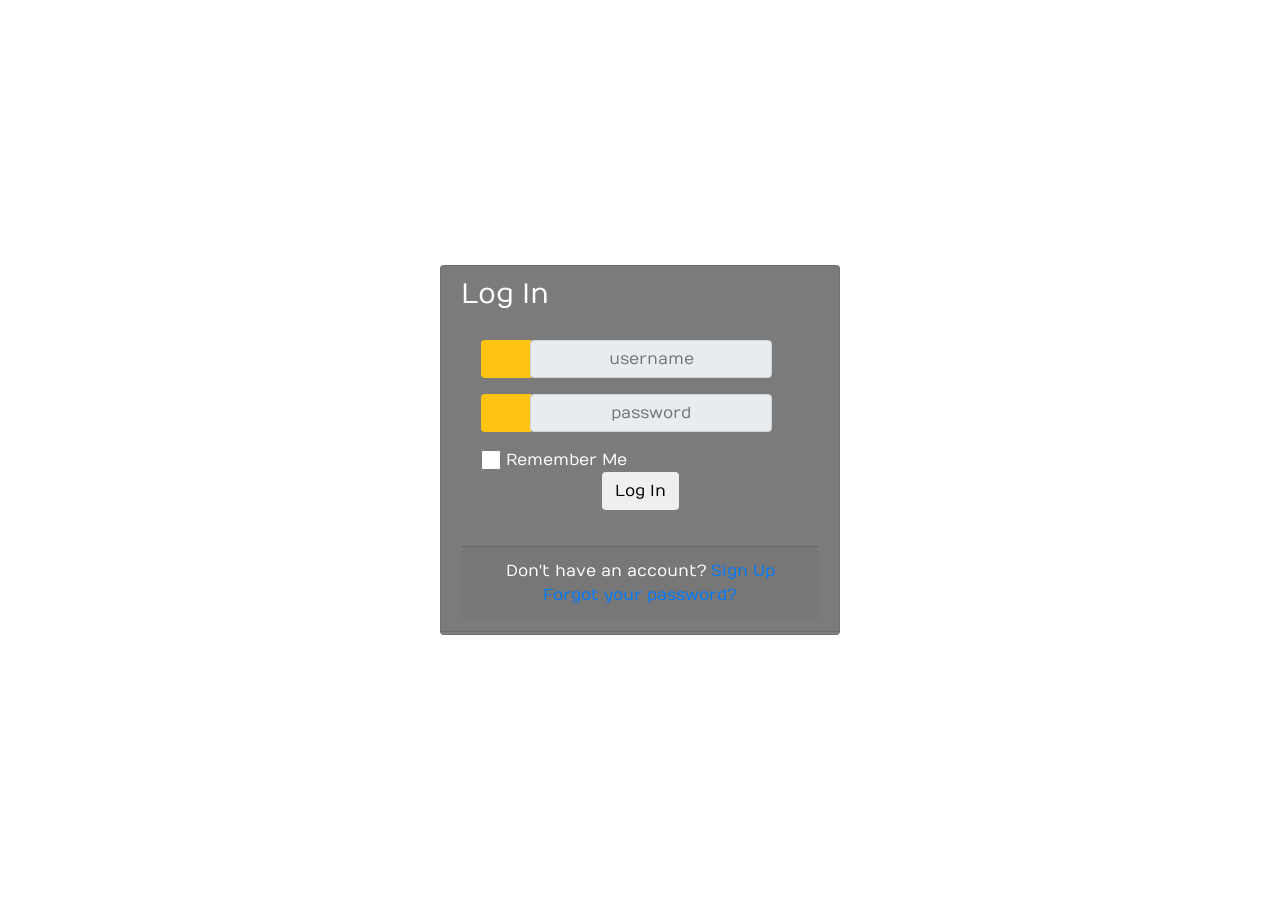
<file: GUVI TASK/login.html>
<!DOCTYPE html>
<html>
<head>
	<title>Login Page</title>
   <!--Made with love by Mutiullah Samim -->
   <link href="//maxcdn.bootstrapcdn.com/bootstrap/4.1.1/css/bootstrap.min.css" rel="stylesheet" id="bootstrap-css">
	<link rel="stylesheet" type="text/css" href="css/login.css">
</head>
<body >
<div class="container">
	<div class="d-flex justify-content-center h-100">
		<div class="card">
			<div class="card-header">
				<h3>Log In</h3>
				<div class="d-flex justify-content-end social_icon">
					<div class="form-group">
                    
					<span><i class="fab fa-facebook-square"></i></span>
					<span><i class="fab fa-google-plus-square"></i></span>
						<span><i class="fab fa-twitter-square"></i></span>
				</div>
			</div>
			<div class="card-body">
				<form id='loginForm'>
					<div class="input-group form-group">
						<div class="input-group-prepend">
							<span class="input-group-text"><i class="fas fa-user"></i></span>
						</div>
						<input type="text" class="input-group-text"  placeholder="username" id='username' name='username'>
						
					</div>
					<div class="input-group form-group">
						<div class="input-group-prepend">
							<span class="input-group-text"><i class="fas fa-key"></i></span>
						</div>
						<input type="password"  class="input-group-text" placeholder="password"  id="password" name="password">
					</div>
					<div class="row align-items-center remember">
						<input type="checkbox">Remember Me
					</div>
					<div class="form-group">
                      <div class="d-flex justify-content-center links"><button type='button' class='btn' id='save'>
					    Log In</button>
				</div>
					</div>
				</form>
			</div>
			<div class="card-footer">
				<div class="d-flex justify-content-center links">
					Don't have an account?<a href="register.html">Sign Up</a>
				</div>
				<div class="d-flex justify-content-center">
					<a href="#">Forgot your password?</a>
				</div>
			</div>
		</div>
	</div>
</div>
<script src="js/jquery.min.js" ></script>
<script src="js/login.js" ></script>

</body>
</html>
</file>
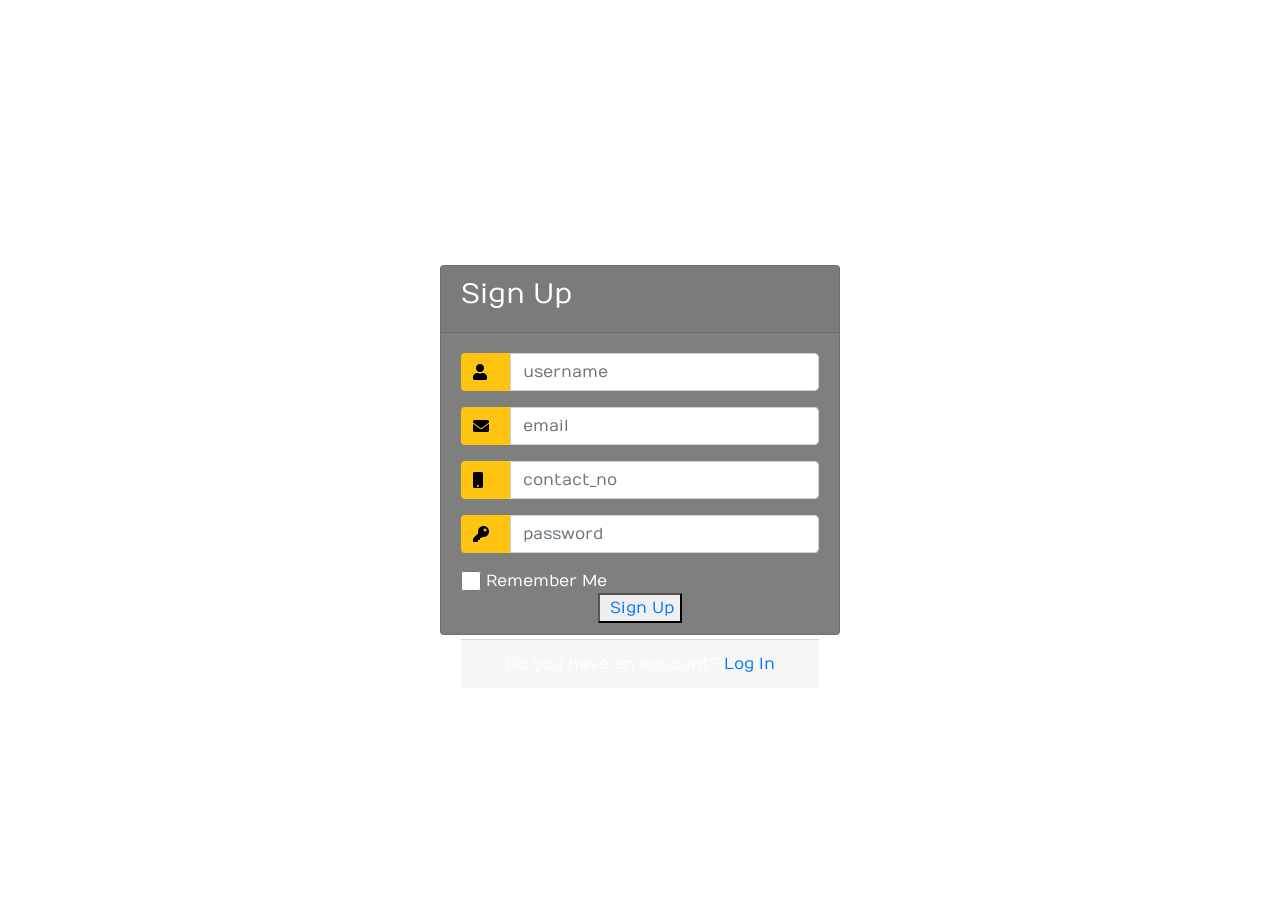
<file: GUVI TASK/register.html>
<!DOCTYPE html>
<html>
<head>
	<title>sign up Page</title>
   <!--Made with love by Mutiullah Samim -->
   <link href="//maxcdn.bootstrapcdn.com/bootstrap/4.1.1/css/bootstrap.min.css" rel="stylesheet" id="bootstrap-css">
   <script src="//maxcdn.bootstrapcdn.com/bootstrap/4.1.1/js/bootstrap.min.js"></script>
   <script src="//cdnjs.cloudflare.com/ajax/libs/jquery/3.2.1/jquery.min.js"></script>
    <!------ Include the above in your HEAD tag ---------->
   
	<!--Bootsrap 4 CDN-->
	<link rel="stylesheet" href="https://stackpath.bootstrapcdn.com/bootstrap/4.1.3/css/bootstrap.min.css" integrity="sha384-MCw98/SFnGE8fJT3GXwEOngsV7Zt27NXFoaoApmYm81iuXoPkFOJwJ8ERdknLPMO" crossorigin="anonymous">
    
    <!--Fontawesome CDN-->
	<link rel="stylesheet" href="https://use.fontawesome.com/releases/v5.3.1/css/all.css" integrity="sha384-mzrmE5qonljUremFsqc01SB46JvROS7bZs3IO2EmfFsd15uHvIt+Y8vEf7N7fWAU" crossorigin="anonymous">

	<!--Custom styles-->
	<link rel="stylesheet" type="text/css" href="css/register.css">
</head>
<body>
<div class="container">
	<div class="d-flex justify-content-center h-100">
		<div class="card">
			<div class="card-header">
				<h3>Sign Up</h3>

			</div>
			<div class="card-body">
				<form name="signup" type="textphp" method="post" action="php/signup.php" >
					<div class="input-group form-group">
						<div class="input-group-prepend">
							<span class="input-group-text"><i class="fas fa-user"></i></span>
						</div>
						<input type="text" class="form-control" name="username" id="username"placeholder="username">
						
					</div>
					

                    <div class="input-group form-group">
						<div class="input-group-prepend">
							<span class="input-group-text"><i class="fas fa-envelope"></i></span>
						</div>
						<input type="text" class="form-control" name="email_id" id="email_id" placeholder="email">

						
					</div>
					<div class="input-group form-group">
						<div class="input-group-prepend">
							<span class="input-group-text"><i class="fas fa-mobile ohone"></i></span>
						</div>
						<input type="tel" class="form-control" name="contact_no" placeholder="contact_no">
					</div>

					<div class="input-group form-group">
						<div class="input-group-prepend">
							<span class="input-group-text"><i class="fas fa-key"></i></span>
						</div>
						<input type="password" class="form-control" name="password" id="password" placeholder="password">
					</div>

					<div class="row align-items-center remember">
						<input type="checkbox">Remember Me
					</div>
					<div class="form-group">
						<div class="form-group">
                      <div class="d-flex justify-content-center links"><button>
					    <a href="login.html">Sign Up</a></button>
					</div>
				</form>
			</div>
			<div class="card-footer">
				<div class="d-flex justify-content-center links">
					Do you have an account?<a href="login.html">Log In</a>
				</div>
			</div>
		</div>
	</div>
</div>
<script src="js/jquery.min.js"></script>
<script src="js/register.js"></script>
</body>
</html>
</file>
<file: GUVI TASK/css/login.css>
/* Made with love by Mutiullah Samim*/

@import url('https://fonts.googleapis.com/css?family=Numans');

html,body{
background-image: url('http://getwallpapers.com/wallpaper/full/a/5/d/544750.jpg');
background-size: cover;
background-repeat: no-repeat;
height: 100%;
font-family: 'Numans', sans-serif;
}

.container{
height: 100%;
align-content: center;
}

.card{
height: 370px;
margin-top: auto;
margin-bottom: auto;
width: 400px;
background-color: rgba(0,0,0,0.5) !important;
}

.social_icon span{
font-size: 60px;
margin-left: 10px;
color: #FFC312;
}

.social_icon span:hover{
color: white;
cursor: pointer;
}

.card-header h3{
color: white;
}

.social_icon{
position: absolute;
right: 20px;
top: -45px;
}

.input-group-prepend span{
width: 50px;
background-color: #FFC312;
color: black;
border:0 !important;
}

input:focus{
outline: 0 0 0 0  !important;
box-shadow: 0 0 0 0 !important;

}

.remember{
color: white;
}

.remember input
{
width: 20px;
height: 20px;
margin-left: 15px;
margin-right: 5px;
}

.login_btn{
color: black;
background-color: #FFC312;
width: 100px;
}

.login_btn:hover{
color: black;
background-color: white;
}

.links{
color: white;
}

.links a{
margin-left: 4px;
}
</file>
<file: GUVI TASK/css/register.css>
/* Made with love by Mutiullah Samim*/

@import url('https://fonts.googleapis.com/css?family=Numans');

html,body{
background-image: url('http://getwallpapers.com/wallpaper/full/a/5/d/544750.jpg');
background-size: cover;
background-repeat: no-repeat;
height: 100%;
font-family: 'Numans', sans-serif;
}

.container{
height: 100%;
align-content: center;
}

.card{
height: 370px;
margin-top: auto;
margin-bottom: auto;
width: 400px;
background-color: rgba(0,0,0,0.5) !important;
}

.social_icon span{
font-size: 60px;
margin-left: 10px;
color: #FFC312;
}

.social_icon span:hover{
color: white;
cursor: pointer;
}

.card-header h3{
color: white;
}

.social_icon{
position: absolute;
right: 20px;
top: -45px;
}

.input-group-prepend span{
width: 50px;
background-color: #FFC312;
color: black;
border:0 !important;
}

input:focus{
outline: 0 0 0 0  !important;
box-shadow: 0 0 0 0 !important;

}

.remember{
color: white;
}

.remember input
{
width: 20px;
height: 20px;
margin-left: 15px;
margin-right: 5px;
}

.login_btn{
color: black;
background-color: #FFC312;
width: 100px;
}

.login_btn:hover{
color: black;
background-color: white;
}

.links{
color: white;
}

.links a{
margin-left: 4px;
}
</file>
